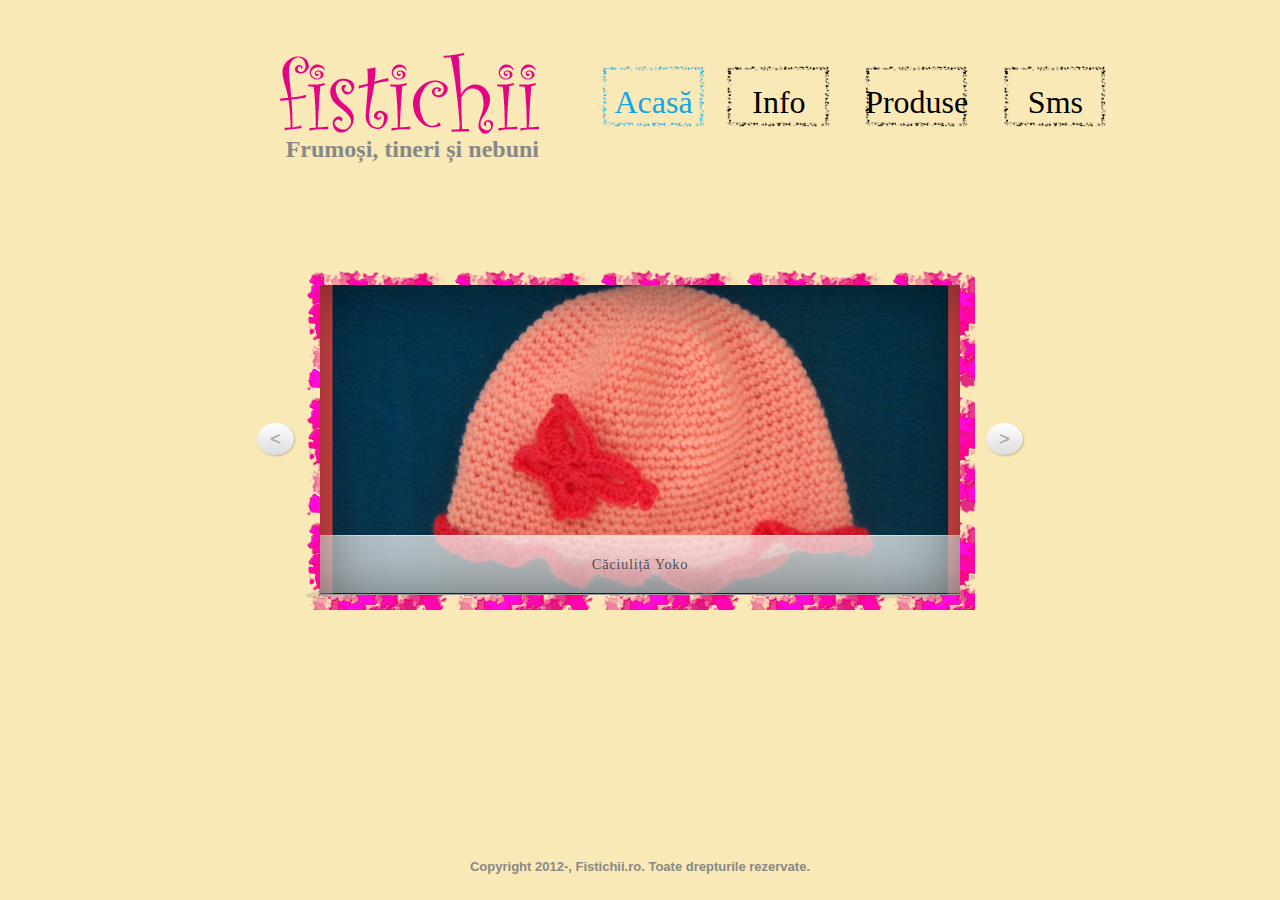
<file: index.html>
﻿<!DOCTYPE html>
<html lang="ro">
<head>
	<meta http-equiv="Content-Type" content="text/html; charset=utf-8"/>
	<title>Fistichii</title>
	<link href="index.css" rel="stylesheet" type="text/css" media="screen" />
	<link href="index-anim.css" rel="stylesheet" type="text/css" media="screen" />
</head>

<body>
	<div id="header_wrapper">
		<div id="header_inner_wrapper">
			<h1 id="logo"><a href="index.html"></a>Frumoși, tineri și nebuni</h1>
			<nav id="head_nav">
				<ul id="nav_menu">
					<li><a href="index.html" class="sel">Acasă</a></li>
					<li><a href="info.html">Info</a></li>
					<li><a href="produse.html">Produse</a></li>
					<li><a href="contact.html">Sms</a></li>
				</ul>
			</nav>
		</div>
	</div>

	<div id="wrapper">
		<div id="content_wrapper">
			<div id="content_inner_wrapper">
				<div id="slideshow_container">
					<!----------------- slide show begin ----------------->
					<span id="sl_play" class="sl_command">&nbsp;</span>
					<span id="sl_pause" class="sl_command">&nbsp;</span>
					<span id="sl_i1" class="sl_command sl_i">&nbsp;</span>
					<span id="sl_i2" class="sl_command sl_i">&nbsp;</span>
					<span id="sl_i3" class="sl_command sl_i">&nbsp;</span>
					<span id="sl_i4" class="sl_command sl_i">&nbsp;</span>
					
					<section id="slideshow">
					
						<a class="commands prev commands1" href="#sl_i7">&lt;</a>
						<a class="commands next commands1" href="#sl_i2">&gt;</a>
						<a class="commands prev commands2" href="#sl_i1">&lt;</a>
						<a class="commands next commands2" href="#sl_i3">&gt;</a>
						<a class="commands prev commands3" href="#sl_i2">&lt;</a>
						<a class="commands next commands3" href="#sl_i4">&gt;</a>
						<a class="commands prev commands4" href="#sl_i3">&lt;</a>
						<a class="commands next commands4" href="#sl_i1">&gt;</a>
						
						<a class="play_commands pause" href="#sl_pause" title="">Pause</a>
						<a class="play_commands play" href="#sl_play" title="">Play</a>
						
						<div class="container">
							<div class="c_slider"></div>
							<div class="slider">
								<figure>
									<img src="img/yoko.jpg" alt="" width="640" height="310" />
									<figcaption>Căciuliță Yoko</figcaption>
								</figure><!--
								--><figure>
									<img src="img/bufnicei.jpg" alt="" width="640" height="310" />
									<figcaption>Bufnicei</figcaption>
								</figure><!--
								--><figure>
									<img src="img/irina.jpg" alt="" width="640" height="310" />
									<figcaption>Cercei Irina</figcaption>
								</figure><!--
								--><figure>
									<img src="img/migulita.jpg" alt="" width="640" height="310" />
									<figcaption>Miguliță</figcaption>
								</figure>
							</div>
						</div>
						
						<span id="timeline"></span>
						
					</section>
					<!----------------- slide show begin ----------------->
				</div>
			</div>
		</div>
	</div>

	<div id="footer_wrapper">
		<div id="footer_inner_wrapper">
			<div>Copyright 2012-, Fistichii.ro. Toate drepturile rezervate.</div>
		</div>
	</div>
	
</body>

</html>
</file>
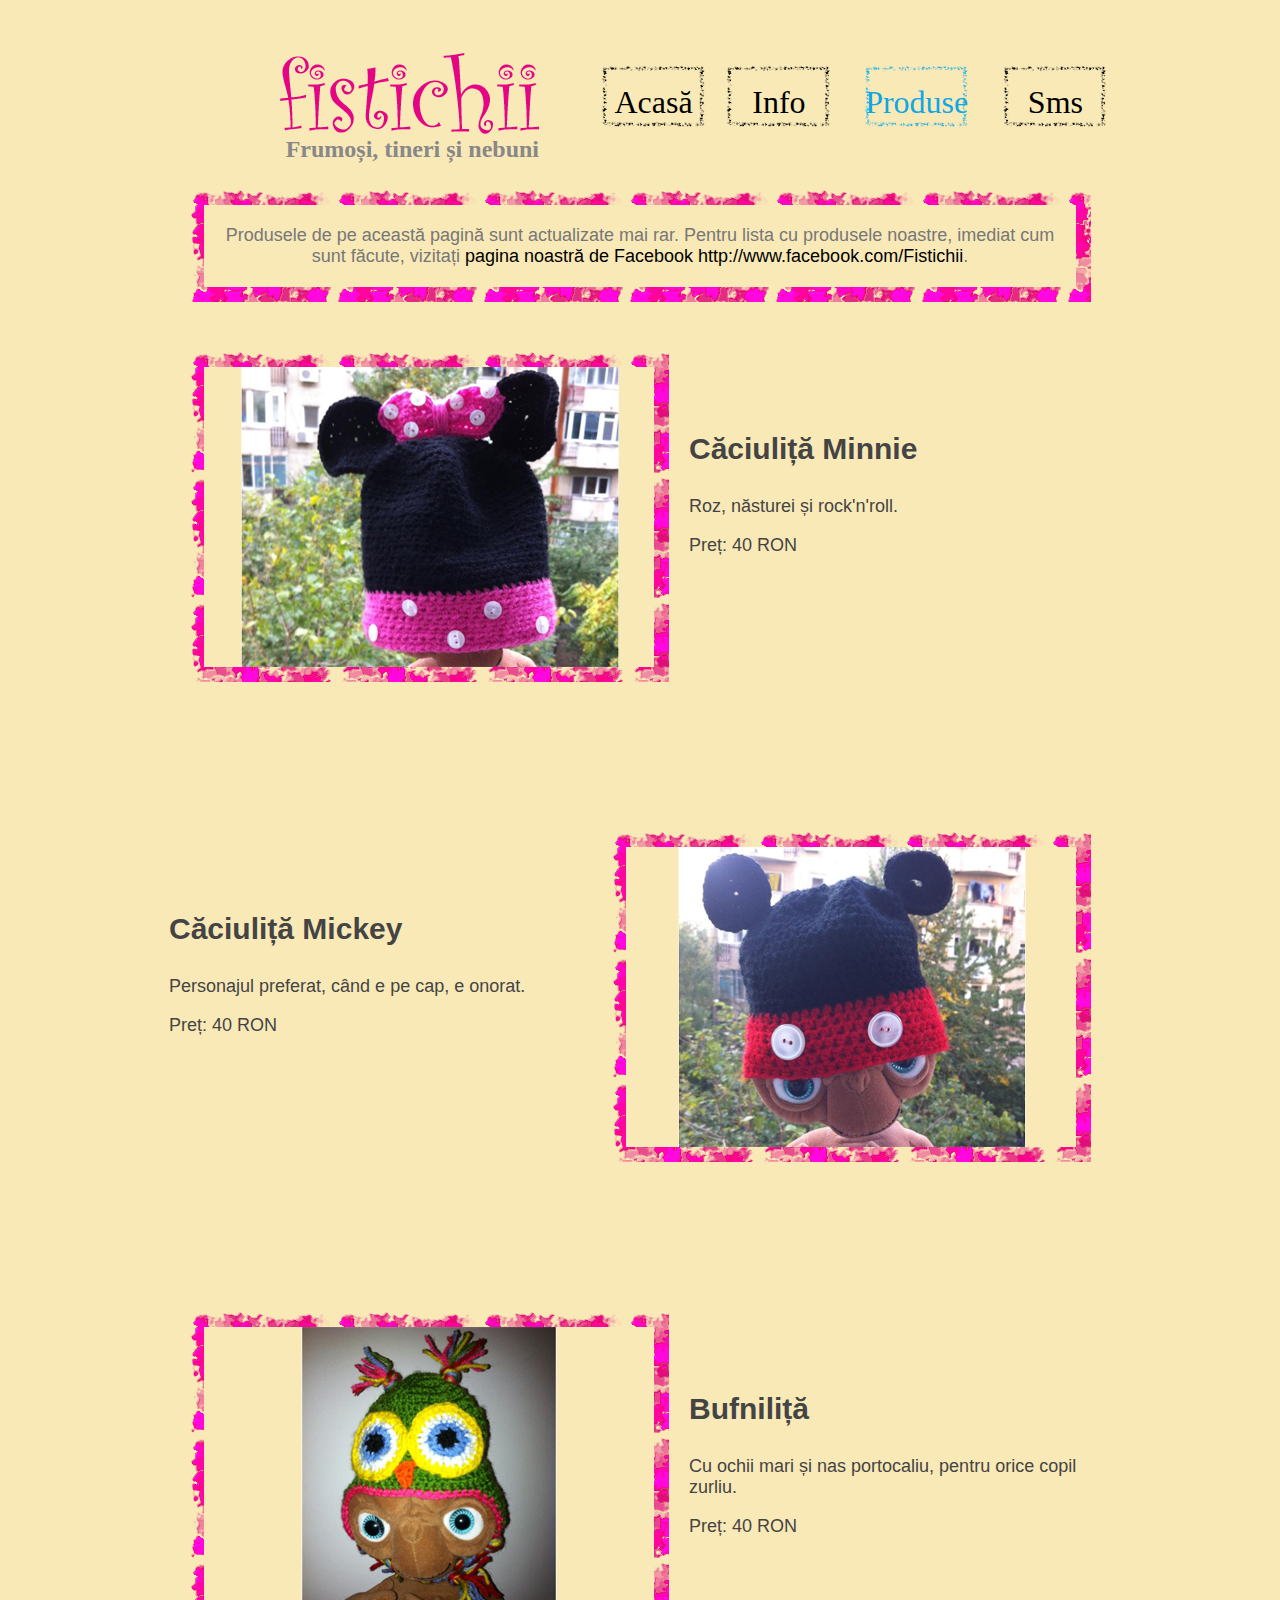
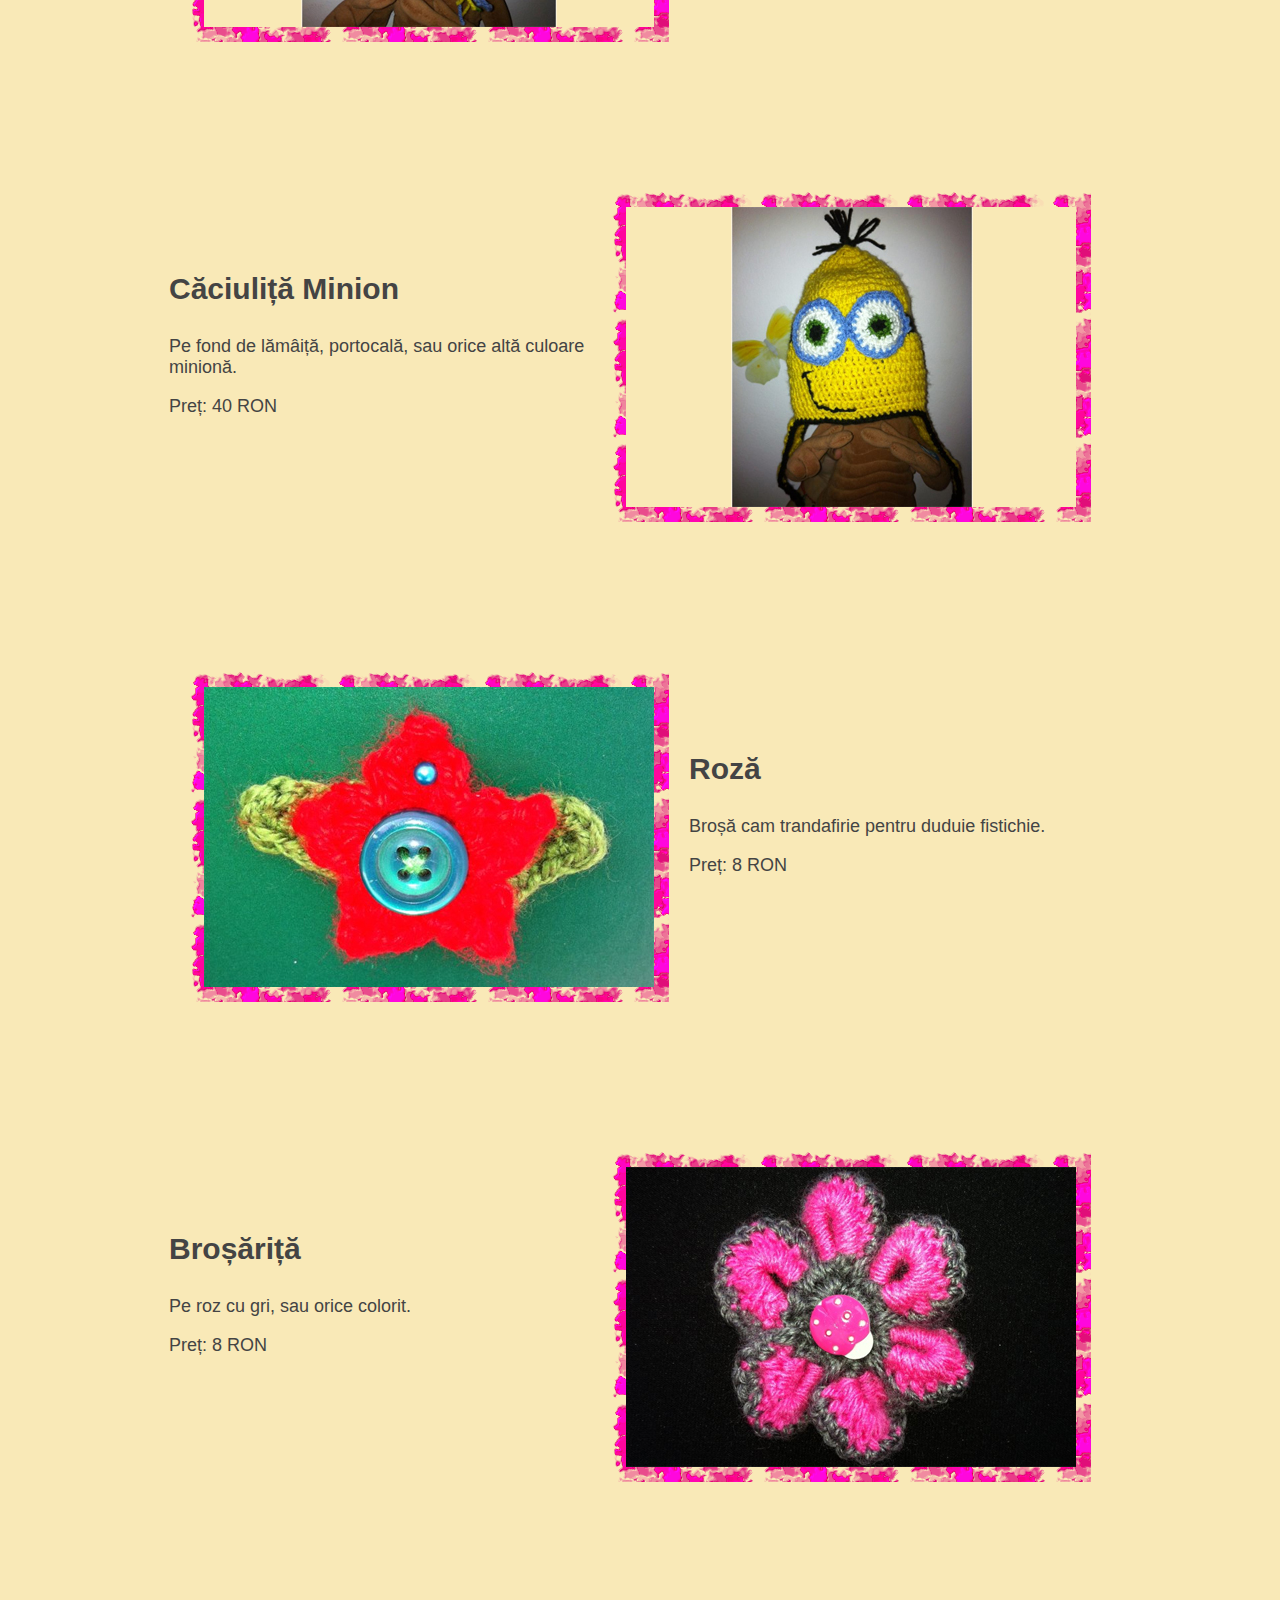
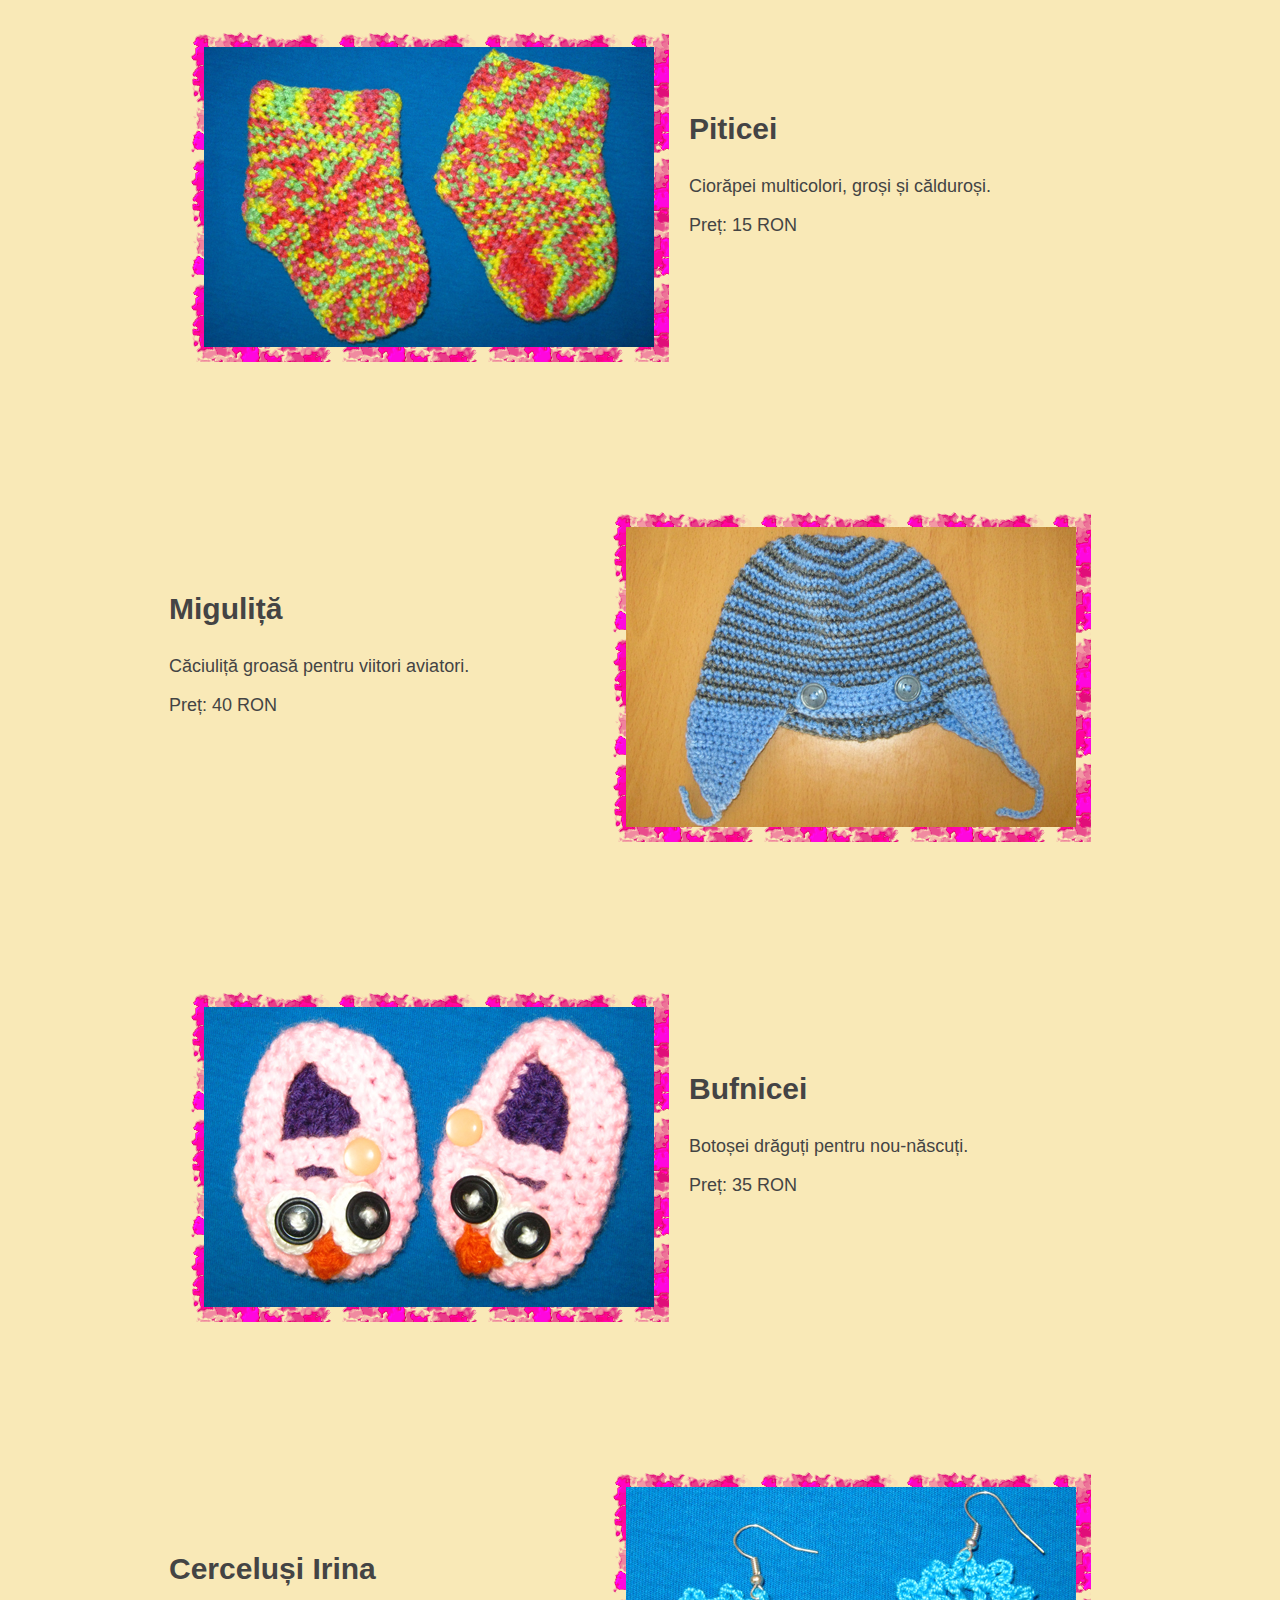
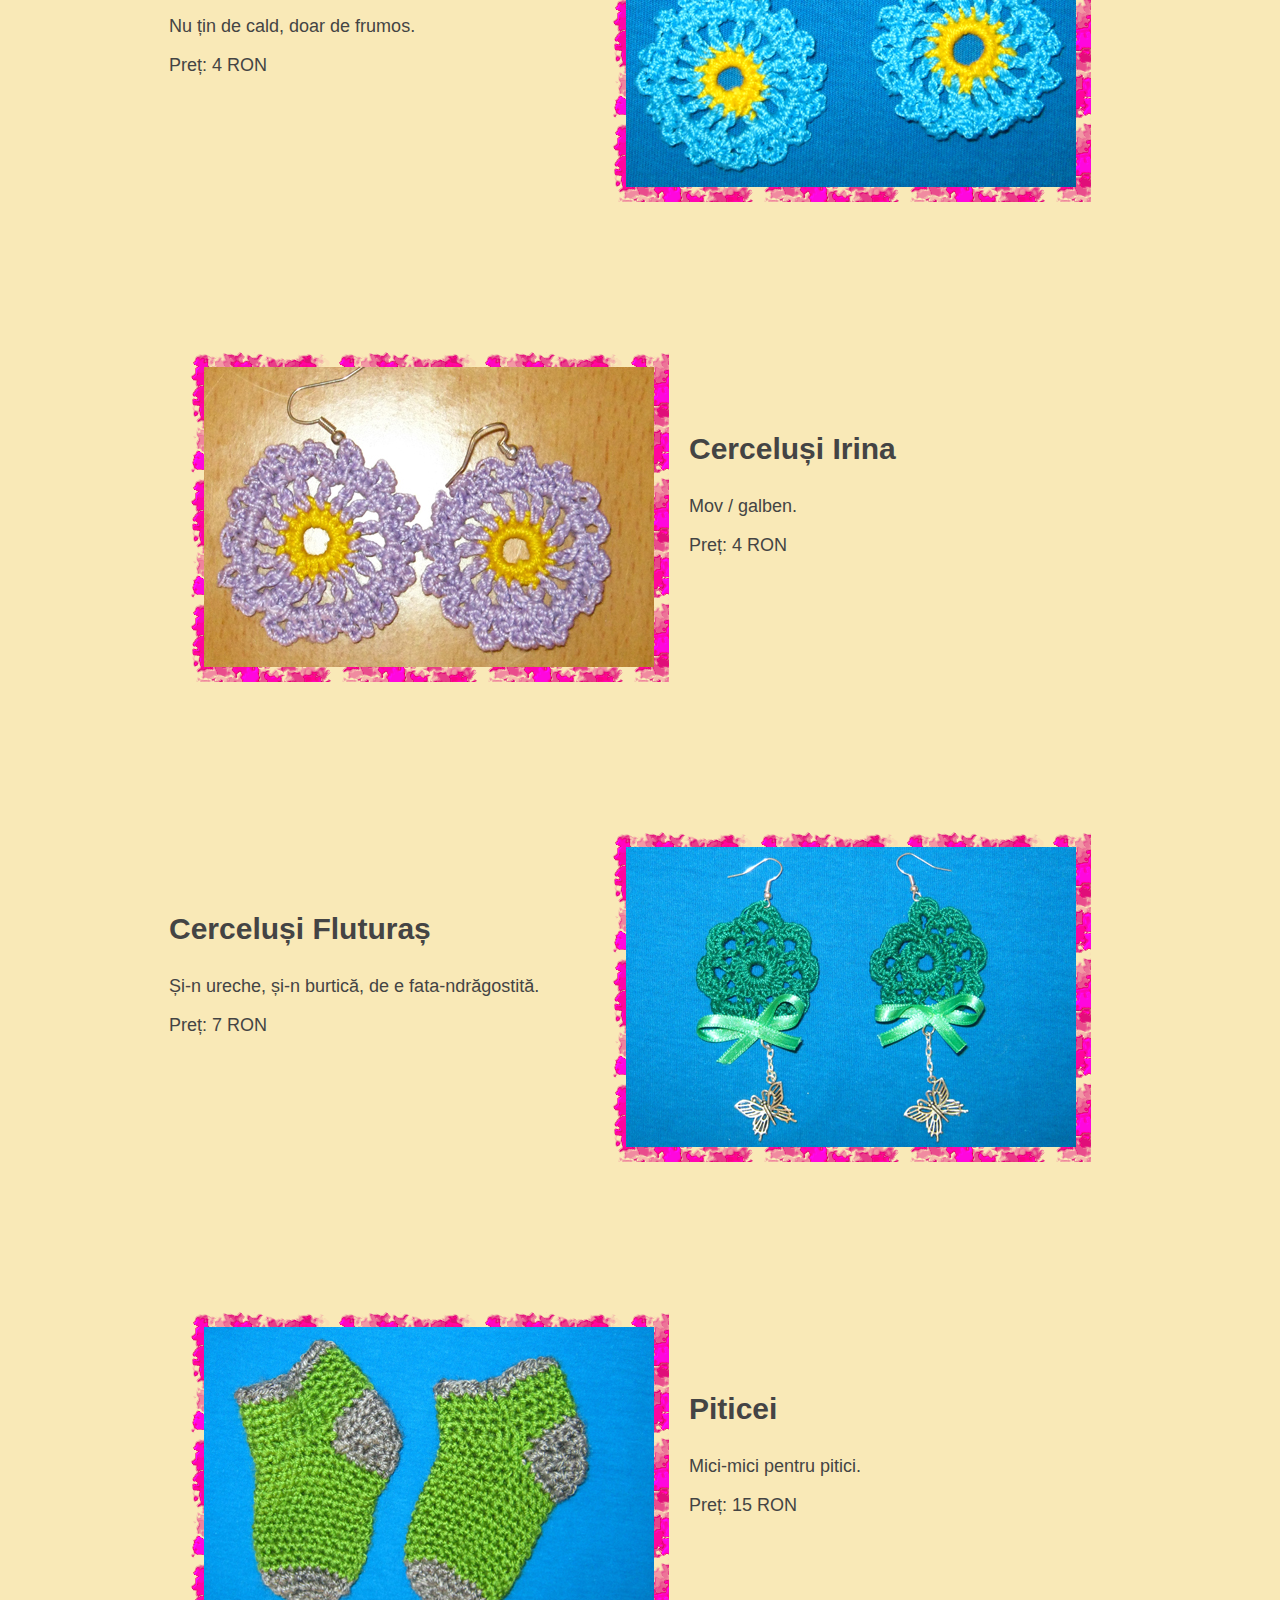
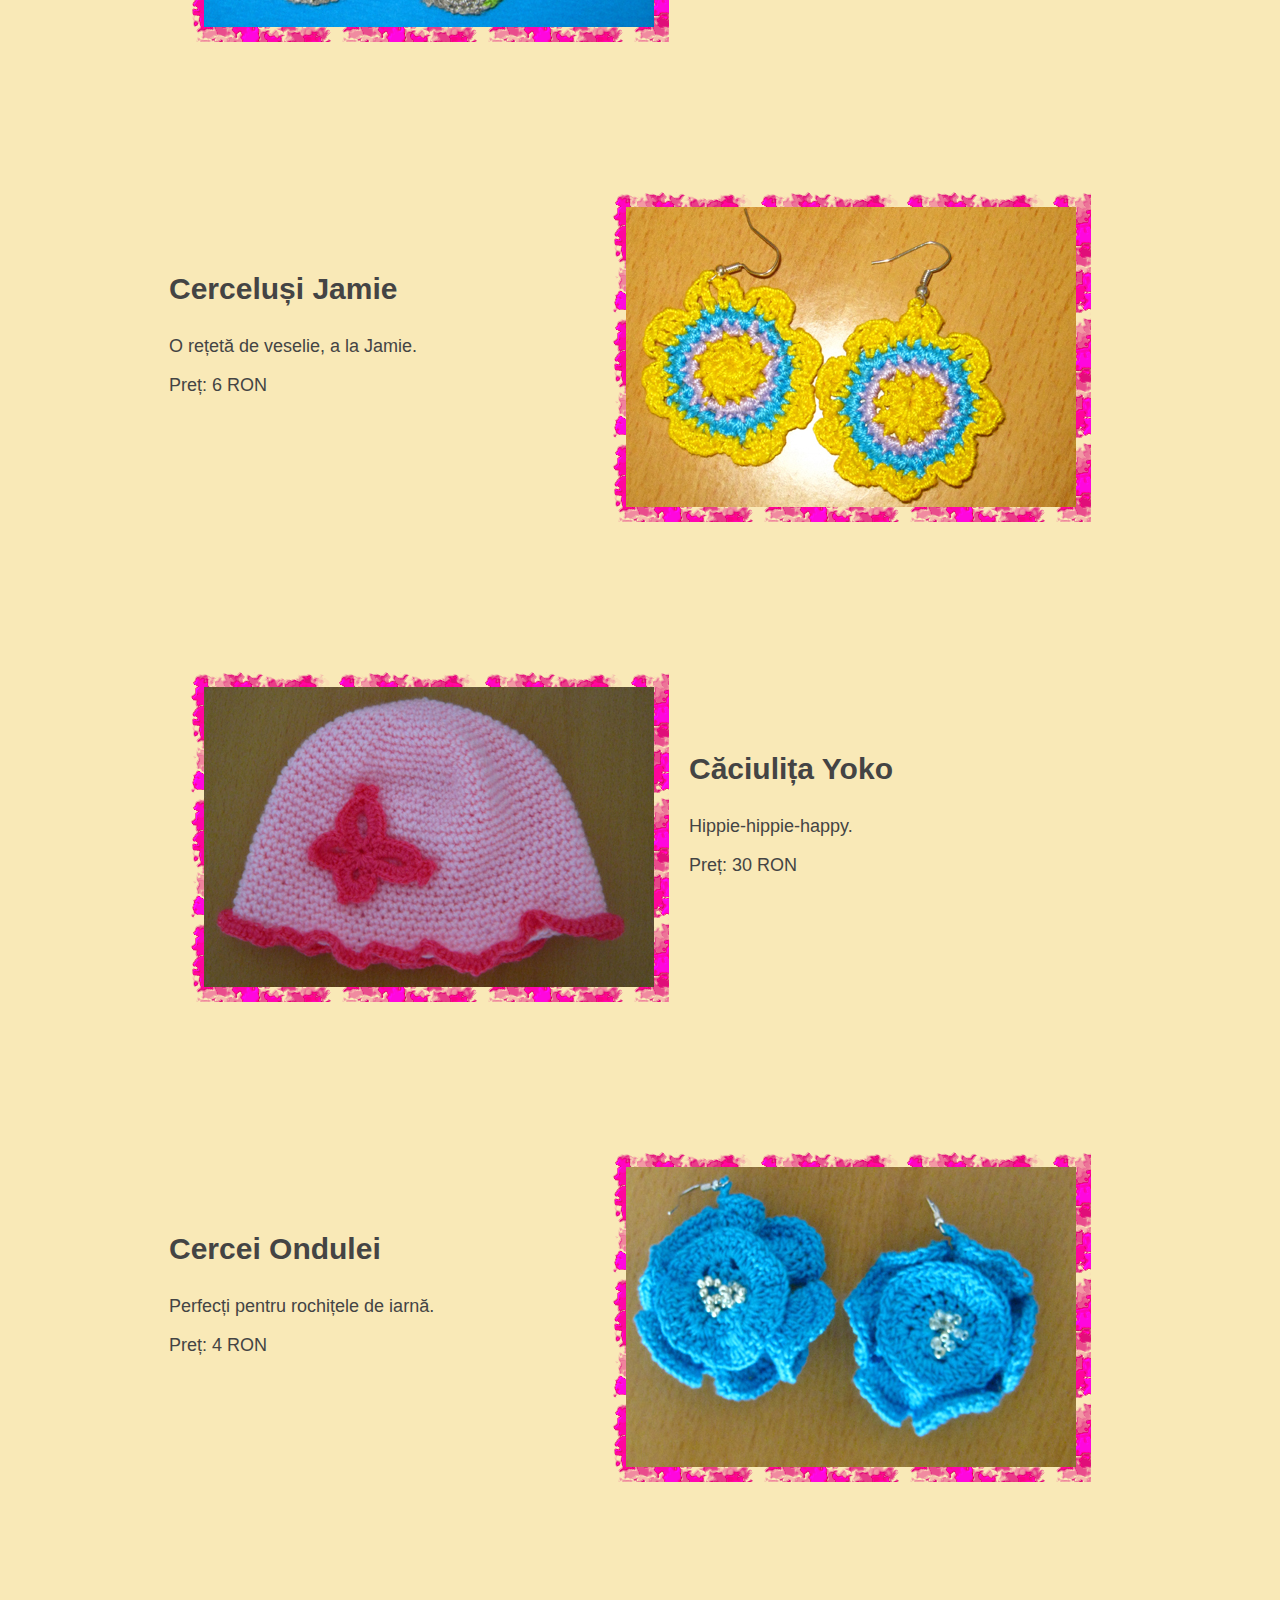
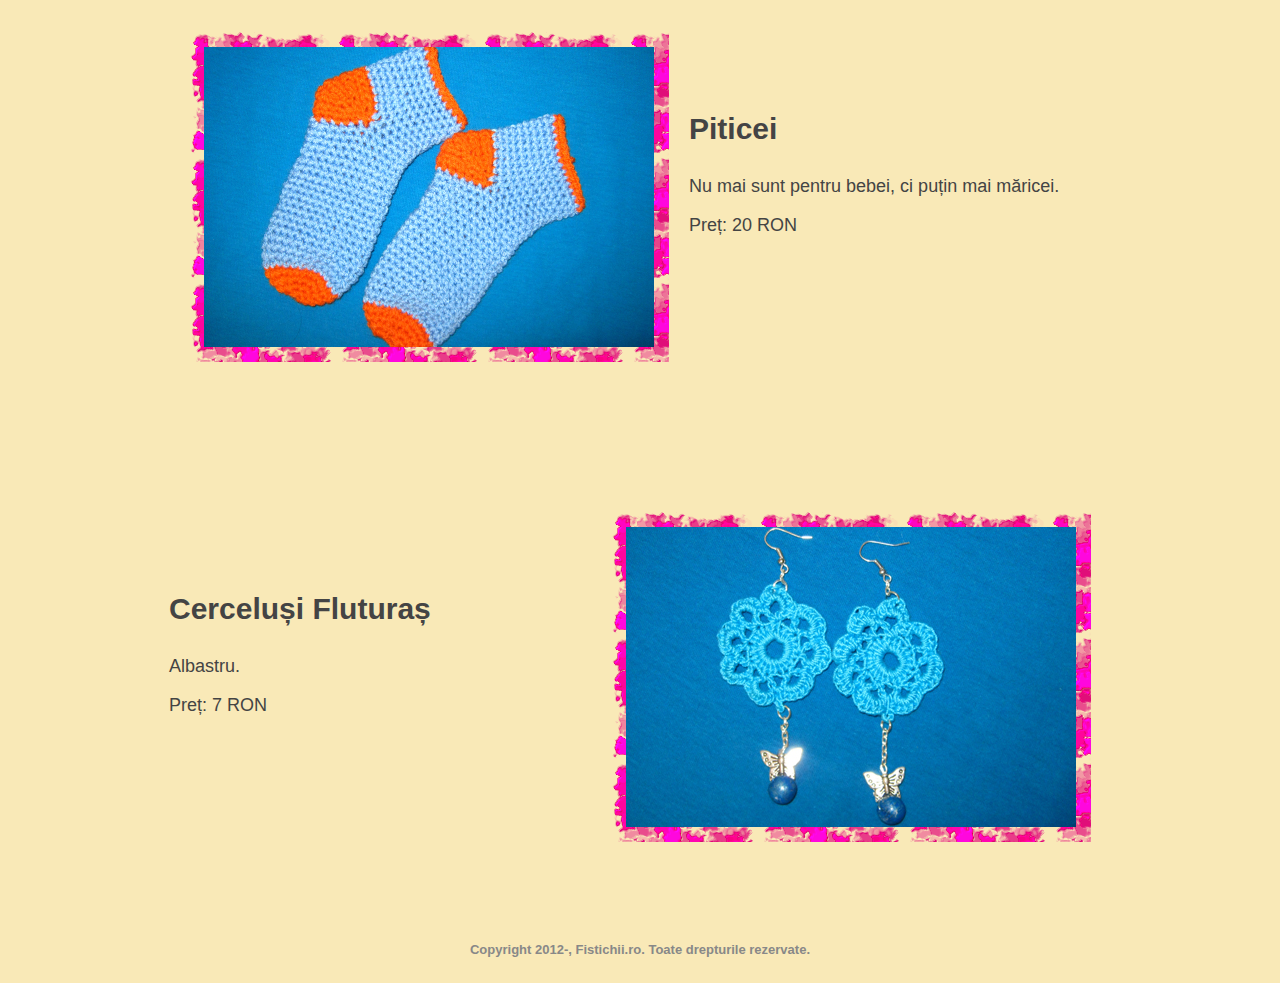
<file: produse.html>
﻿<!DOCTYPE html>
<html lang="ro">
<head>
	<meta http-equiv="Content-Type" content="text/html; charset=utf-8"/>
	<title>Fistichii</title>
	<link href="index.css" rel="stylesheet" type="text/css" media="screen" />
	<link href="produse.css" rel="stylesheet" type="text/css" media="screen" />
</head>

<body>
	<div id="header_wrapper">
		<div id="header_inner_wrapper">
			<h1 id="logo"><a href="index.html"></a>Frumoși, tineri și nebuni</h1>
			<nav id="head_nav">
				<ul id="nav_menu">
					<li><a href="index.html">Acasă</a></li>
					<li><a href="info.html">Info</a></li>
					<li><a href="produse.html" class="sel">Produse</a></li>
					<li><a href="contact.html">Sms</a></li>
				</ul>
			</nav>
		</div>
	</div>

	<div id="wrapper">
		<div id="content_wrapper">
			<div id="content_inner_wrapper">

				<div class="infobox">
					<div class="infobox_text center">
						Produsele de pe această pagină sunt actualizate mai rar. Pentru
						lista cu produsele noastre, imediat cum sunt făcute, vizitați
						<a href="http://www.facebook.com/Fistichii" target="_blank">pagina
						noastră de Facebook http://www.facebook.com/Fistichii</a>.
					</div>
				</div>
				
				<div class="product">
					<img class="p_image left" src="img/prod-minnie.jpg" />
					<p class="p_title">Căciuliță Minnie</p>
					<p class="p_descr">Roz, năsturei și rock'n'roll.</p>
					<p class="p_descr">Preț: 40 RON</p>
				</div>
				
				<div class="product">
					<img class="p_image right" src="img/prod-mickey.jpg" />
					<p class="p_title">Căciuliță Mickey</p>
					<p class="p_descr">Personajul preferat, când e pe cap, e onorat.</p>
					<p class="p_descr">Preț: 40 RON</p>
				</div>
				
				<div class="product">
					<img class="p_image left" src="img/prod-bufnilita.jpg" />
					<p class="p_title">Bufniliță</p>
					<p class="p_descr">Cu ochii mari și nas portocaliu, pentru orice copil zurliu.</p>
					<p class="p_descr">Preț: 40 RON</p>
				</div>
				
				<div class="product">
					<img class="p_image right" src="img/prod-minion.jpg" />
					<p class="p_title">Căciuliță Minion</p>
					<p class="p_descr">Pe fond de lămâiță, portocală, sau orice altă culoare minionă.</p>
					<p class="p_descr">Preț: 40 RON</p>
				</div>
				
				<div class="product">
					<img class="p_image left" src="img/prod-roza.jpg" />
					<p class="p_title">Roză</p>
					<p class="p_descr">Broșă cam trandafirie pentru duduie fistichie.</p>
					<p class="p_descr">Preț: 8 RON</p>
				</div>
				
				<div class="product">
					<img class="p_image right" src="img/prod-brosarita.jpg" />
					<p class="p_title">Broșăriță</p>
					<p class="p_descr">Pe roz cu gri, sau orice colorit.</p>
					<p class="p_descr">Preț: 8 RON</p>
				</div>
				
				<div class="product">
					<img class="p_image left" src="img/IMG_2664.jpg" />
					<p class="p_title">Piticei</p>
					<p class="p_descr">Ciorăpei multicolori, groși și călduroși.</p>
					<p class="p_descr">Preț: 15 RON</p>
				</div>
				
				<div class="product">
					<img class="p_image right" src="img/IMG_2648.jpg" />
					<p class="p_title">Miguliță</p>
					<p class="p_descr">Căciuliță groasă pentru viitori aviatori.</p>
					<p class="p_descr">Preț: 40 RON</p>
				</div>
				
				<div class="product">
					<img class="p_image left" src="img/IMG_2661.jpg" />
					<p class="p_title">Bufnicei</p>
					<p class="p_descr">Botoșei drăguți pentru nou-născuți.</p>
					<p class="p_descr">Preț: 35 RON</p>
				</div>
				
				<div class="product">
					<img class="p_image right" src="img/IMG_2678.jpg" />
					<p class="p_title">Cerceluși Irina</p>
					<p class="p_descr">Nu țin de cald, doar de frumos.</p>
					<p class="p_descr">Preț: 4 RON</p>
				</div>
				
				<div class="product">
					<img class="p_image left" src="img/IMG_2651.jpg" />
					<p class="p_title">Cerceluși Irina</p>
					<p class="p_descr">Mov / galben.</p>
					<p class="p_descr">Preț: 4 RON</p>
				</div>
				
				<div class="product">
					<img class="p_image right" src="img/IMG_2659.jpg" />
					<p class="p_title">Cerceluși Fluturaș</p>
					<p class="p_descr">Și-n ureche, și-n burtică, de e fata-ndrăgostită.</p>
					<p class="p_descr">Preț: 7 RON</p>
				</div>
				
				<div class="product">
					<img class="p_image left" src="img/IMG_2665.jpg" />
					<p class="p_title">Piticei</p>
					<p class="p_descr">Mici-mici pentru pitici.</p>
					<p class="p_descr">Preț: 15 RON</p>
				</div>
				
				<div class="product">
					<img class="p_image right" src="img/IMG_2654.jpg" />
					<p class="p_title">Cerceluși Jamie</p>
					<p class="p_descr">O rețetă de veselie, a la Jamie.</p>
					<p class="p_descr">Preț: 6 RON</p>
				</div>
				
				<div class="product">
					<img class="p_image left" src="img/IMG_2638.jpg" />
					<p class="p_title">Căciulița Yoko</p>
					<p class="p_descr">Hippie-hippie-happy.</p>
					<p class="p_descr">Preț: 30 RON</p>
				</div>
				
				<div class="product">
					<img class="p_image right" src="img/IMG_2650.jpg" />
					<p class="p_title">Cercei Ondulei</p>
					<p class="p_descr">Perfecți pentru rochițele de iarnă.</p>
					<p class="p_descr">Preț: 4 RON</p>
				</div>
				
				<div class="product">
					<img class="p_image left" src="img/IMG_2668.jpg" />
					<p class="p_title">Piticei</p>
					<p class="p_descr">Nu mai sunt pentru bebei, ci puțin mai măricei.</p>
					<p class="p_descr">Preț: 20 RON</p>
				</div>

				<div class="product">
					<img class="p_image right" src="img/IMG_2674.jpg" />
					<p class="p_title">Cerceluși Fluturaș</p>
					<p class="p_descr">Albastru.</p>
					<p class="p_descr">Preț: 7 RON</p>
				</div>
			</div>
		</div>
	</div>

	<div id="footer_wrapper">
		<div id="footer_inner_wrapper">
			<div>Copyright 2012-, Fistichii.ro. Toate drepturile rezervate.</div>
		</div>
	</div>
	
</body>

</html>
</file>
<file: index.css>
/*
Butterfly Kids font, code taken from:
http://fonts.googleapis.com/css?family=Butterfly+Kids
*/
@font-face {
  font-family: 'Butterfly Kids';
  font-style: normal;
  font-weight: 400;
  src: local('Butterfly Kids'), local('ButterflyKids'), url(http://themes.googleusercontent.com/static/fonts/butterflykids/v1/J4NTF5M25htqeTffYImtlaVF-6wXXIN314UpPArUKH4.woff) format('woff');
}

@font-face {
  font-family: 'Allura';
  font-style: normal;
  font-weight: 400;
  src: local('Allura'), local('Allura-Regular'), url(http://themes.googleusercontent.com/static/fonts/allura/v1/yegWtMg_EIedWF0Fjf0Pdg.woff) format('woff');
}

/******** clean sticky footer **********/

/****************

Required

****************/

/*
Here we are going to set not only the body but the html tag to a height of 100%, without the html tag at a height of 100% this wont work */

html, body {
	height: 100%;
}

/* We want to clear the default margin the browser applies (if you do not already have a browser reset applied) */

body {
	margin: 0px;
	padding: 0px;
}

/*

In this block we are going to do the following: Set the width of the wrapper to 100% (not required but semantically makes sense because the footer is at the same level and is at a width of 100%, also useful if you want a header that is a width of 100%, you would contain the header inside of div#wrapper), Give the wrapper a min-height of 100% (min-height doesn't work well in IE6 and older browsers like it so we are going to next set the height to auto and make sure it has the !important flag so our new browsers don't pick up on the next line). In the next like we are simply using height: 100%, it will act as min height in the older browsers because older browsers allow expanding heights. Then we are going to set a bottom margin to the negative version of the height of the footer. In our case the footer is 41px high, so our bottom margin is -41px.

*/

div#wrapper {
	width: 100%;
	min-height: 100%;
	height: auto !important;
	height: 100%;
	margin: -41px 0px -41px 0px;
}

/* The footer wrapper we will simply asign a height, the above block pushes everything down for us. We will also push this div out to a width of 100% */

div#footer_wrapper, div#header_wrapper {
	width: 100%;
	height: 41px;
}

/* The main deal with the content wrapper is we need to set a bottom padding of 41px to counteract the -41px margin we set above. We are also setting a width of 100% */

div#content_wrapper {
	width: 100%;
	padding: 41px 0px 41px 0px;
}

/****************

Required in certain cases

****************/

/* Use the next two below if you have all of your content in a centered containing div, in our case the div is 942px wide. If not, disregard the following two blocks */

/* When the content is scrolled horizontally, we will want to set a min-width on the footer_wrapper and the content_wrapper. The min-width should be the width of the container (see the next block below). Without this there will be a gap of empty space on the right side. Min-width will work in older versions of IE if you have a width set above, in our case we have a width of 100% set. */

div#footer_wrapper, div#content_wrapper, div#header_wrapper {
	min-width: 942px;
}

/* Here we are going to set the width of our container for the content. We are also going to center the container by using the common margin: 0px auto */

div#footer_inner_wrapper, div#content_inner_wrapper, div#header_inner_wrapper {
	width: 942px;
	margin: 0px auto;
}

/****************

NOT Required (just there to make this look a little prettier)

****************/

body {
	font-family: Helvetica, Arial, Verdana;
	font-size: 90%;
}

div#footer_wrapper, div#header_wrapper {
	background: #000;
}

div#content_inner_wrapper, div#footer_inner_wrapper, div#header_inner_wrapper {
	text-align: center;
}

div#content_inner_wrapper {
	background: #e9e9e9;
/*	height: 400px; enabling this from the original css, will cause the footer to be written over the content, when the content is longer to cause scroll */
}

div#footer_inner_wrapper, div#header_inner_wrapper {
	color: #ffffff;
}

/****** alin ******/

div#wrapper {
	margin-top: -170px; /* header height */
	margin-bottom: -41px; /* footer height */
}

div#content_wrapper {
	padding-top: 170px; /* header height */
	padding-bottom: 41px; /* footer height */
}

/* set the header height to 170px and centering it aligned with the content divs */
div#header_wrapper {
	height: 170px;
	width: 990px;
	margin: 0px auto;
}

/* set the background as transparent, so that we can later set it to a texture image */
div#header_wrapper, div#footer_wrapper, div#content_inner_wrapper {
	background: transparent;
}

/* set the texture to the backgorund */
body {
/*	background:transparent url('fbg3.png') 0 0 repeat;*/
	background: #f9e9b7;
}

/* set the font face, size and color for the footer */
div#footer_inner_wrapper  {
	font-weight: bold;
	color: #888;
	font-size: 13px;
}

/* Header navigation bar */

h1#logo {
	float: left;
	color: #888;
	font-size: 24px;
	font-family: 'Allura', cursive;
	text-align: right;
	height: 160px;
}

h1#logo a {
	background: url(img/fistichii-logo.png) no-repeat;
	background-position: 100% 95%;
	display: block;
	width: 370px;
	height: 120px;
}

nav#head_nav {
	float: right;
	margin-top: 50px;
	font-family: 'Allura', cursive;
	/* position: absolute; 
	left: 650px;*/
}

ul#nav_menu li {
	display: inline;
}

ul#nav_menu li a {
	font-size: 32px;
	background: url('img/menu1.png') no-repeat center center;
	background-size: 120px 70px;
	padding-top: 60px;
	padding-left: 28px;
	padding-right: 28px;
	padding-bottom: 50px;
	position: relative;
	top: 20px;
	margin-bottom: 20px;
	width: 150px;
}

ul#nav_menu#nav_menu li a:hover {
	background: url('img/menu2.png') no-repeat center center;
	background-size: 120px 70px;
}

ul#nav_menu li a.sel:hover {
	background: url('img/menu2.png') no-repeat center center;
	background-size: 120px 70px;
	color: #E40584;
}

ul#nav_menu li a.sel {
	background: url('img/menu3.png') no-repeat center center;
	background-size: 120px 70px;
	color: #11a6e4;
}

a {
	text-decoration: none;
	color: #000000;
}

a:hover {
	color: #E40584;
}

div#content_inner_wrapper {
	text-align: left;
}


/************ rectangular region used in info and contact pages ************/
div.infobox {
	background: transparent url('img/bg-pink-leaves.png') 0 0 repeat;
	padding: 15px;
	margin: 20px;
}

div.infobox_text {
	background: #f9e9b7;
	min-height: 10px;
	padding: 20px;
	font-family: Arial, sans-serif;
	color: #777;
	font-size: 18px;
}

div.center {
	text-align: center;
}

div.infobox_text ul li {
	padding-top: 7px;
}
</file>
<file: index-anim.css>
/***** css animation ******/

figure { 
	display: inline-block; 
}

/*
a {
	text-decoration: none;
	border-bottom: 1px solid #bc9d88;
	color: #8f6b51;
}
a:hover,
a:focus {
	border-bottom: 1px dashed #bc9d88;
}
*/
#slideshow {
	position: relative;
	width: 640px;
	height: 310px;
	padding: 15px;
	margin: 0 auto 2em;
	background:transparent url('img/bg-pink-leaves.png') 0 0 repeat;
}

/* avanced box-shadow : http://www.creativejuiz.fr/blog/les-tutoriels/ombre-avancees-avec-css3-et-box-shadow */
#slideshow:before,
#slideshow:after {
	position: absolute;
	display:block;
	bottom:16px;
	width: 50%;
	height: 20px;
	content: " ";
	background: rgba(0,0,0,0.1);
	
	-webkit-border-radius: 50%;
	-moz-border-radius: 50%;
	border-radius: 50%;

	z-index: -10;
}
#slideshow:before {
	left:0;
	-webkit-transform: rotate(-4deg);
	-moz-transform: rotate(-4deg);
	-ms-transform: rotate(-4deg);
	-o-transform: rotate(-4deg);
}
#slideshow:after {
	right:0;
	-webkit-transform: rotate(4deg);
	-moz-transform: rotate(4deg);
	-ms-transform: rotate(4deg);
	-o-transform: rotate(4deg);
}

#slideshow .commands {
	position: absolute;
	top: 45%;
	padding: 5px 13px;
	border-bottom:0;
	font-family: 'Amaranth', Arial, Verdana, sans-serif;
	font-size: 1.3em;
	color: #aaa;
	text-decoration:none;
	background-color: #eee;
	background-image: -webkit-linear-gradient(#fff,#ddd);
	background-image: -moz-linear-gradient(#fff,#ddd);
	background-image: -ms-linear-gradient(#fff,#ddd);
	background-image: -o-linear-gradient(#fff,#ddd);
	background-image: linear-gradient(#fff,#ddd);
	text-shadow: 0 0 1px #aaa;
	
	-webkit-border-radius: 50%;
	-moz-border-radius: 50%;
	border-radius: 50%;
	
	-webkit-box-shadow: 1px 1px 2px rgba(0,0,0,0.2);
	-moz-box-shadow: 1px 1px 2px rgba(0,0,0,0.2);
	box-shadow: 1px 1px 2px rgba(0,0,0,0.2);
}
#slideshow .commands:after {
	position: absolute;
	bottom: 65px; left:-18px;
	/*content: attr(title);*/
	width: 50px;
	padding: 12px;
	background: #fff;
	font-family: Georgia, Times, serif;
	font-size: 14px;
	text-align:center;
	text-shadow: 0 0 0;
	opacity: 0;
	
	-webkit-border-radius: 12px;
	-moz-border-radius: 12px;
	border-radius: 12px;
	
	-webkit-box-shadow: 1px 1px 4px rgba(0,0,0,0.4);
	-moz-box-shadow: 1px 1px 4px rgba(0,0,0,0.4);
	box-shadow: 1px 1px 4px rgba(0,0,0,0.4);
	
	-webkit-transition: opacity 0.7s, bottom 0.7s;
	-moz-transition: opacity 0.7s, bottom 0.7s;
	transition: opacity 0.7s, bottom 0.7s;
}
#slideshow .commands:before {
	position: absolute;
	bottom: 55px; left: 13px;
	content: " ";
	width: 1px; height: 1px;
	border-top: 10px solid #fff;
	border-left: 5px solid transparent;
	border-right: 5px solid transparent;
	z-index:100;
	opacity: 0;
	
	-webkit-transition: opacity 0.7s, bottom 0.7s;
	-moz-transition: opacity 0.7s, bottom 0.7s;
	transition: opacity 0.7s, bottom 0.7s;
}
#slideshow .commands:hover:before {
	bottom: 35px;
	opacity: 1;
}
#slideshow .commands:hover:after {
	bottom: 45px;
	opacity: 1;
}
#slideshow .commands:focus { 
	outline: 0;
	-webkit-transform: translate(1px, 2px);
	-moz-transform: translate(1px, 2px);
	-ms-transform: translate(1px, 2px);
	-o-transform: translate(1px, 2px);
	transform: translate(1px, 2px);
}
#slideshow .commands:active {
	-webkit-transform: translate(0, 1px);
	-moz-transform: translate(0, 1px);
	-ms-transform: translate(0, 1px);
	-o-transform: translate(0, 1px);
	transform: translate(0, 1px);
}
#slideshow .prev {
	left: -48px;
}
#slideshow .next {
	right: -48px;
}
#slideshow .prev,
#slideshow .next {
	display:none;
}
#slideshow .prev,
#slideshow .next {
	display:none;
}
#slideshow .commands1 {
	display: block;
}

/* play/pause commands */
.play_commands {
	position: absolute;
	width: 22px; height: 22px;
	top: 25px; right: 25px;
	z-index: 10;
	text-indent: -9999px;
	border:0 none;
	opacity: 0;

	-webkit-transition: opacity 1s, right 1s;
	-moz-transition: opacity 1s, right 1s;
	transition: opacity 1s, right 1s;
}
.play { right: 55px; cursor: default; }

.pause:hover { border:0 none; }
.play_commands:focus { outline:0; }

#slideshow:hover .pause,
#sl_play:target ~ #slideshow:hover .pause,
.play_commands:focus {
	opacity: 1;
}
.sl_command:target ~ #slideshow:hover .pause,
#sl_pause:target ~ #slideshow:hover .pause {
	opacity: 0;
}
.pause:after,
.pause:before {
	position: absolute;
	display: block;
	content: " ";
	top:0;
	width:38%;
	height: 22px;
	background: #fff;
	background: rgba(255,255,255,0.5);
}
.pause:after {
	right:0;
}
.pause:before {
	left:0;
}
.play {
	width: 1px; 
	height: 1px; 
	border-top: 10px solid transparent; 
	border-left: 20px solid #fff; 
	border-left: 20px solid rgba(255,255,255,0.5); 
	border-bottom: 10px solid transparent;
	opacity: 0;
}
.play:hover,
.play:focus {
	border-bottom: 10px solid transparent;
}

#slideshow .container {
	position:relative;
	width: 640px;
	height: 310px;
	overflow: hidden;
}
/* timeline base */
#slideshow .container:after {
	position:absolute;
	bottom: 0; left:0;
	content: " ";
	background: #999;
	width: 100%;
	height: 1px;
}

@-webkit-keyframes slider {
	0%, 20%, 100%	{ left: 0 }
	25%, 45%		{ left: -100% }
	50%, 70%		{ left: -200% }
	75%, 95%		{ left: -300% }
}
@-moz-keyframes slider {
	0%, 20%, 100%	{ left: 0 }
	25%, 45%		{ left: -100% }
	50%, 70%		{ left: -200% }
	75%, 95%		{ left: -300% }
}
@keyframes slider {
	0%, 20%, 100%	{ left: 0 }
	25%, 45%		{ left: -100% }
	50%, 70%		{ left: -200% }
	75%, 95%		{ left: -300% }
}

#slideshow .slider {
	position: absolute;
	left:0; top:0;
	width: 400%;
	height: 310px;
	
	-webkit-animation: slider 32s infinite;
	-moz-animation: slider 32s infinite;
	animation: slider 32s infinite;
}
.sl_i:target ~ #slideshow .slider {
	-webkit-transition: left 1s;
	-moz-transition: left 1s;
	transition: left 1s;
}
.sl_command:target ~ #slideshow .slider {
	-webkit-transition: opacity 1s;
	-moz-transition: opacity 1s;
	transition: opacity 1s;
}
#slideshow .c_slider {
	position: absolute;
	left:0; top:0;
	width: 400%;
	height: 310px;
	background:
		url(img/yoko.jpg) 		0 		0 no-repeat,
		url(img/bufnicei.jpg) 	640px 	0 no-repeat,
		url(img/irina.jpg) 		1280px 	0 no-repeat,
		url(img/migulita.jpg) 		1920px 	0 no-repeat;
}
.sl_i:target ~ #slideshow .c_slider {
	-webkit-transition: background 1s;
	-moz-transition: background 1s;
	transition: background 1s;
}

#slideshow figure {
	position:relative;
	padding:0; margin:0;
}

@-webkit-keyframes figurer {
	0%, 25%, 50%, 75%, 100%						{ -webkit-box-shadow: 0 0 65px rgba(0,0,0, 0) inset; box-shadow: 0 0 65px rgba(0,0,0, 0) inset;	}
	5%, 20%, 30%, 45%, 55%, 70%, 80%, 95%		{ -webkit-box-shadow: 0 0 65px rgba(0,0,0, 0.5) inset;	box-shadow: 0 0 65px rgba(0,0,0, 0.5) inset; }
}
@-moz-keyframes figurer {
	0%, 25%, 50%, 75%, 100%						{ -moz-box-shadow: 0 0 65px rgba(0,0,0, 0) inset; box-shadow: 0 0 65px rgba(0,0,0, 0) inset;	}
	5%, 20%, 30%, 45%, 55%, 70%, 80%, 95%		{ -moz-box-shadow: 0 0 65px rgba(0,0,0, 0.5) inset;	box-shadow: 0 0 65px rgba(0,0,0, 0.5) inset; }
}
@keyframes figurer {
	0%, 25%, 50%, 75%, 100%						{ -moz-box-shadow: 0 0 65px rgba(0,0,0, 0) inset; box-shadow: 0 0 65px rgba(0,0,0, 0) inset;	}
	5%, 20%, 30%, 45%, 55%, 70%, 80%, 95%		{ -moz-box-shadow: 0 0 65px rgba(0,0,0, 0.5) inset;	box-shadow: 0 0 65px rgba(0,0,0, 0.5) inset; }
}
#slideshow figure:after {
	position: absolute;
	display:block;
	content: " ";
	top:0; left:0;
	width: 100%; height: 100%;
	-webkit-box-shadow: 0 0 65px rgba(0,0,0, 0.5) inset;
	-moz-box-shadow: 0 0 65px rgba(0,0,0, 0.5) inset;
	box-shadow: 0 0 65px rgba(0,0,0, 0.5) inset;
	
	-webkit-animation: figurer 32s infinite;
	-moz-animation: figurer 32s infinite;
	animation: figurer 32s infinite;
}

@-webkit-keyframes figcaptionner {
	0%, 25%, 50%, 75%, 100%						{ bottom: -55px;	}
	5%, 20%, 30%, 45%, 55%, 70%, 80%, 95%		{ bottom: 5px;		}
}
@-moz-keyframes figcaptionner {
	0%, 25%, 50%, 75%, 100%						{ bottom: -55px;	}
	5%, 20%, 30%, 45%, 55%, 70%, 80%, 95%		{ bottom: 5px;		}
}
@keyframes figcaptionner {
	0%, 25%, 50%, 75%, 100%						{ bottom: -55px;	}
	5%, 20%, 30%, 45%, 55%, 70%, 80%, 95%		{ bottom: 5px;		}
}

#slideshow figcaption {
	position:absolute;
	padding: 20px 20px; margin:0;
	left:0; right:0; bottom: 5px;
	text-align:center;
	letter-spacing: 0.05em;
	word-spacing: 0.05em;
	font-family: Georgia, Times, serif;
	background: #000;
	background: rgba(255,255,255,0.7);
	border-top: 1px solid rgb(225,225,225);
	color: #555;
	text-shadow: -1px -1px 0 rgba(255,255,255,0.3);
	
	-webkit-animation: figcaptionner 32s infinite;
	-moz-animation: figcaptionner 32s infinite;
	animation: figcaptionner 32s infinite;
}

@-webkit-keyframes timeliner {
	0%, 25%, 50%, 75%, 100%	{ width: 0;		}
	20%, 45%, 70%, 90%		{ width: 640px;	}
}
@-moz-keyframes timeliner {
	0%, 25%, 50%, 75%, 100%	{ width: 0;		}
	20%, 45%, 70%, 90%		{ width: 640px;	}
}
@keyframes timeliner {
	0%, 25%, 50%, 75%, 100%	{ width: 0;		}
	20%, 45%, 70%, 90%		{ width: 640px;	}
}

#timeline {
	position: absolute;
	background: #999;
	bottom: 15px;
	left: 15px;
	height: 1px;
	background: rgb(214,98,13);
	background: rgba(214,98,13,.8);
	width: 0;
	
	-webkit-animation: timeliner 32s infinite;
	-moz-animation: timeliner 32s infinite;
	animation: timeliner 32s infinite;
}


/* need a stop ! */

/* actions when target ! */
.sl_command { display: none; }

.sl_command:target ~ #slideshow .slider,
.sl_command:target ~ #slideshow figure:after,
.sl_command:target ~ #slideshow figcaption,
.sl_command:target ~ #slideshow #timeline,
.sl_command:target ~ #slideshow .dots_commands li:first-child a:after {
	-webkit-animation-play-state: paused;
	-moz-animation-play-state: paused;
	animation-play-state: paused;
}

#sl_play:target ~ #slideshow .slider,
#sl_play:target ~ #slideshow figure:after,
#sl_play:target ~ #slideshow figcaption,
#sl_play:target ~ #slideshow #timeline,
#sl_play:target ~ #slideshow .dots_commands li:first-child a:after {
	-webkit-animation-play-state: running;
	-moz-animation-play-state: running;
	animation-play-state: running;
}

.sl_command:target ~ #slideshow .pause 	{ opacity:0; }
.sl_command:target ~ #slideshow .play 	{ opacity:1; right: 25px; cursor: pointer; }
#sl_play:target ~ #slideshow .pause 	{ opacity:0; }
#sl_play:target ~ #slideshow .play 		{ opacity:0; right: 55px; cursor: default;}

.sl_i:target ~ #slideshow .slider									{ visibility: hidden }
.sl_i:target ~ #slideshow .slider figcaption						{ visibility: hidden }
.sl_i:target ~ #slideshow .dots_commands li:first-child a:after		{ display:none; }
.sl_i:target ~ #slideshow .dots_commands li:first-child a:before	{ display:block; }}

#sl_i1:target ~ #slideshow .commands								{ display: none; }
#sl_i1:target ~ #slideshow .commands1								{ display: block; }
#sl_i1:target ~ #slideshow .c_slider								{ background-position: 0 0, 640px 0, 1280px 0, 1920px 0; }
#sl_i1:target ~ #slideshow .dots_commands li:first-child a:before	{ left:0; }

#sl_i2:target ~ #slideshow .commands								{ display: none; }
#sl_i2:target ~ #slideshow .commands2								{ display: block; }
#sl_i2:target ~ #slideshow .c_slider								{ background-position: -640px 0, 0 0, 640px 0, 1280px 0; }
#sl_i2:target ~ #slideshow .dots_commands li:first-child a:before	{ left:18px; }

#sl_i3:target ~ #slideshow .commands								{ display: none; }
#sl_i3:target ~ #slideshow .commands3								{ display: block; }
#sl_i3:target ~ #slideshow .c_slider								{ background-position: -1280px 0, -640px 0, 0 0, 640px 0; }
#sl_i3:target ~ #slideshow .dots_commands li:first-child a:before	{ left:36px; }

#sl_i4:target ~ #slideshow .commands								{ display: none; }
#sl_i4:target ~ #slideshow .commands4								{ display: block; }
#sl_i4:target ~ #slideshow .c_slider								{ background-position: -1920px 0, -1280px 0, -640px 0, 0 0; }
#sl_i4:target ~ #slideshow .dots_commands li:first-child a:before	{ left:54px; }

#slideshow_container {
	margin-top:100px;
}
</file>
<file: produse.css>
﻿div.product {
	min-height: 450px;
}

img.p_image {
	background: transparent url('img/bg-pink-leaves.png') 0 0 repeat;
	padding: 15px;
	margin: 20px;
	width: 450px;
	height: 300px;
}

p.p_title {
	padding-top: 100px;
	font-size: 30px;
	font-weight: bold;
}

p.p_descr {
	font-size: 18px;
}

p.p_descr, p.p_title {
	font-family: Arial, sans-serif;
	color: #444;
}

img.right {
	float: right;
}

img.left {
	float: left;
}
</file>
